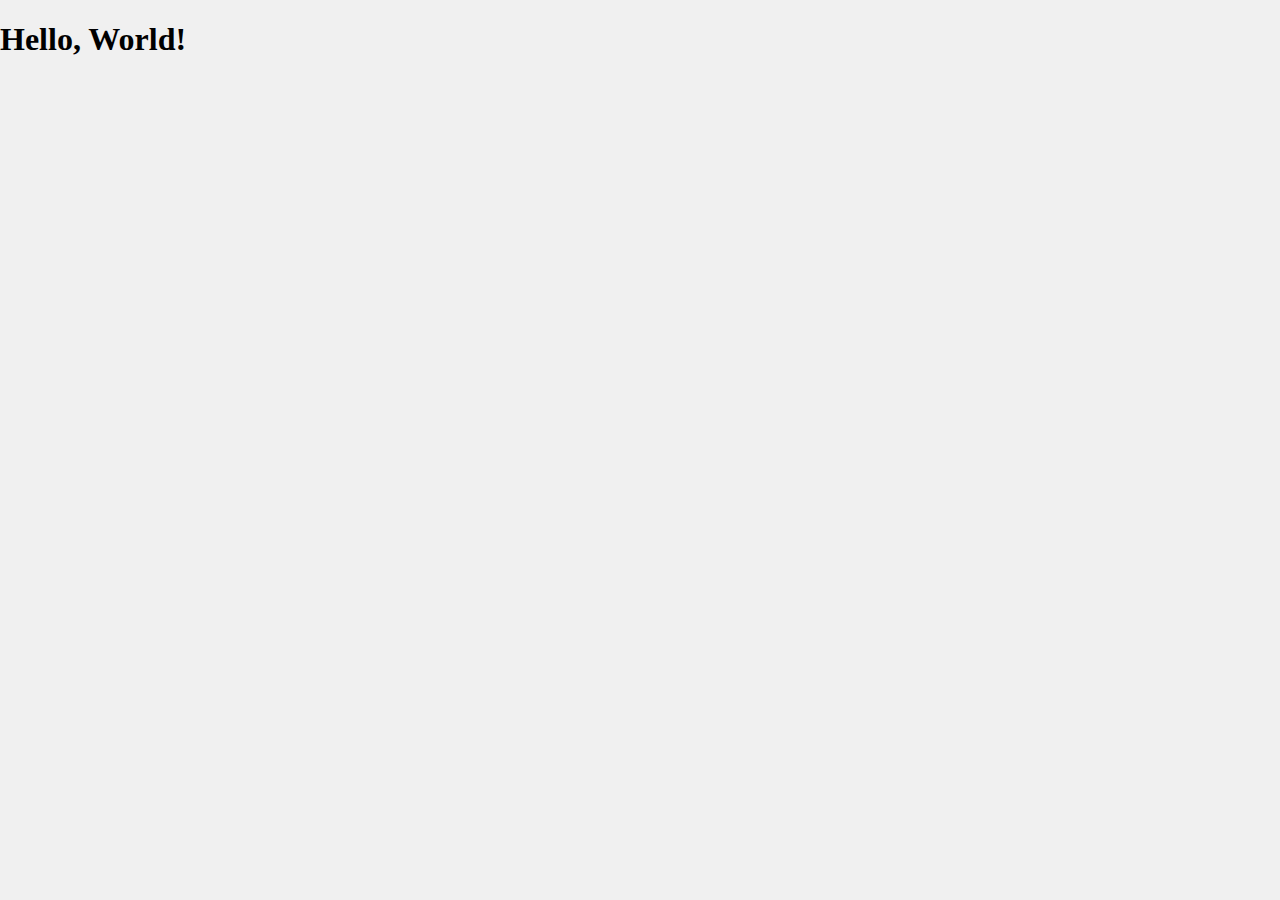
<file: test.html>
<!DOCTYPE html>
<html lang="en">
<head>
    <meta charset="UTF-8">
    <meta name="viewport" content="width=device-width, initial-scale=1.0">
    <title>Background Image Example</title>
    <style>
        body {
            margin: 0;
            padding: 0;
            background-image: url('https://images.pexels.com/photos/10574299/pexels-photo-10574299.jpeg?auto=compress&cs=tinysrgb&w=1260&h=750&dpr=1'); /* Direct link to the image */
            background-size: cover;
            background-position: center;
            background-attachment: fixed;
            background-color: #f0f0f0; /* Fallback color */
        }
    </style>
</head>
<body>
    <!-- Your content goes here -->
    <h1>Hello, World!</h1>
</body>
</html>
</file>
